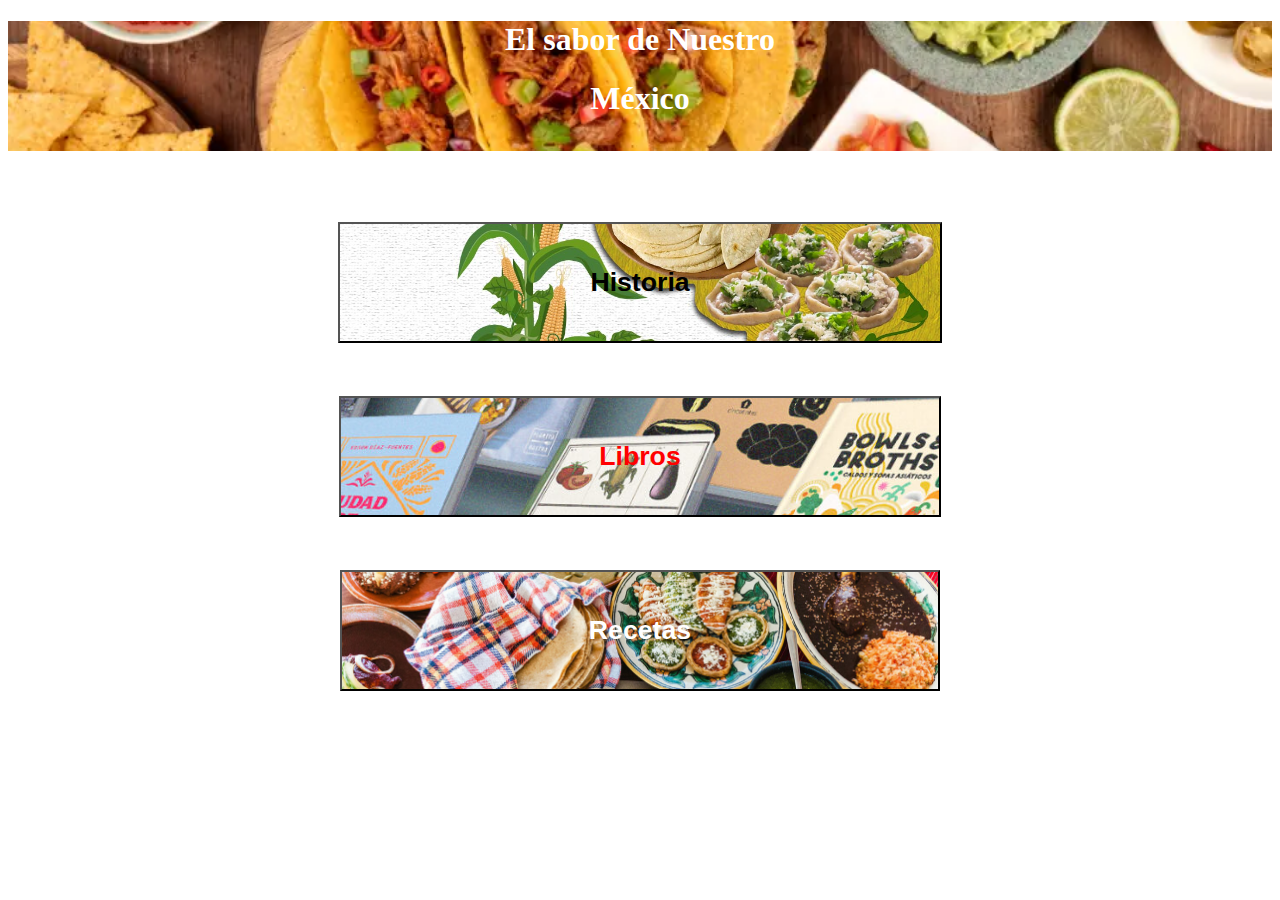
<file: servicios_nube/index.html>
<!DOCTYPE html>
<html lang="en">
<head>
    <meta charset="UTF-8">
    <meta name="viewport" content="width=device-width, initial-scale=1.0">
    <title>El sabor de nuestro México</title>
    <link rel="stylesheet" href="styles.css">
</head>
<body>
    
    <div class="titulo">
        <h1>El sabor de Nuestro</h1>
        <h1>México</h1>
    </div>
    <div style="text-align:center">
    <br>
    <br>
    <a href="historia.html" target="_blank">
    <button class="btn1"><h1>Historia</h1></button>
    </a>
    <br>
    <br>
    <a href="libros.html" target="_blank">
    <button class="btn2"><h1>Libros</h1></button>
    </a>
    <br>
    <br>
    <a href="recetas.html" target="_blank">
    <button class="btn3"><h1>Recetas</h1></button>
    </a>

    </div>
    
        
    <script src="js/bootstrap.min.js"></script>
</body>
</html>
</file>
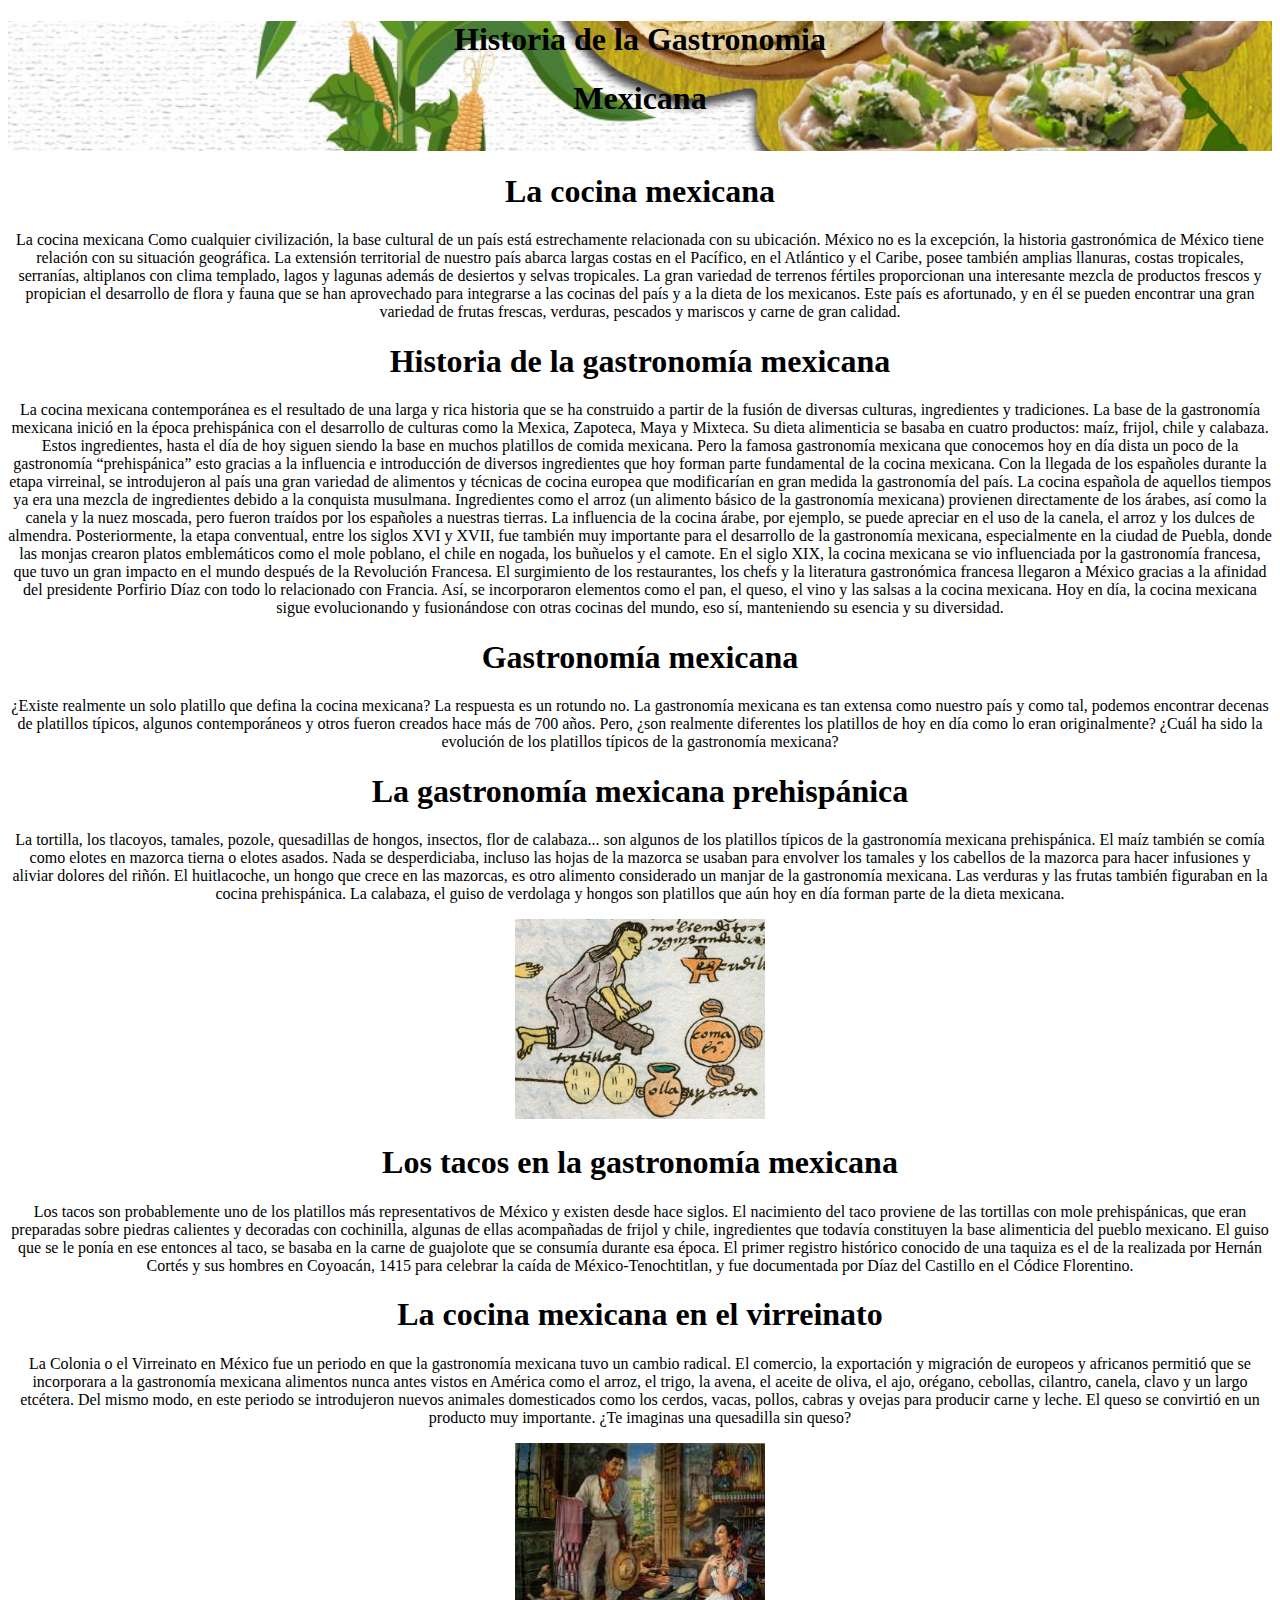
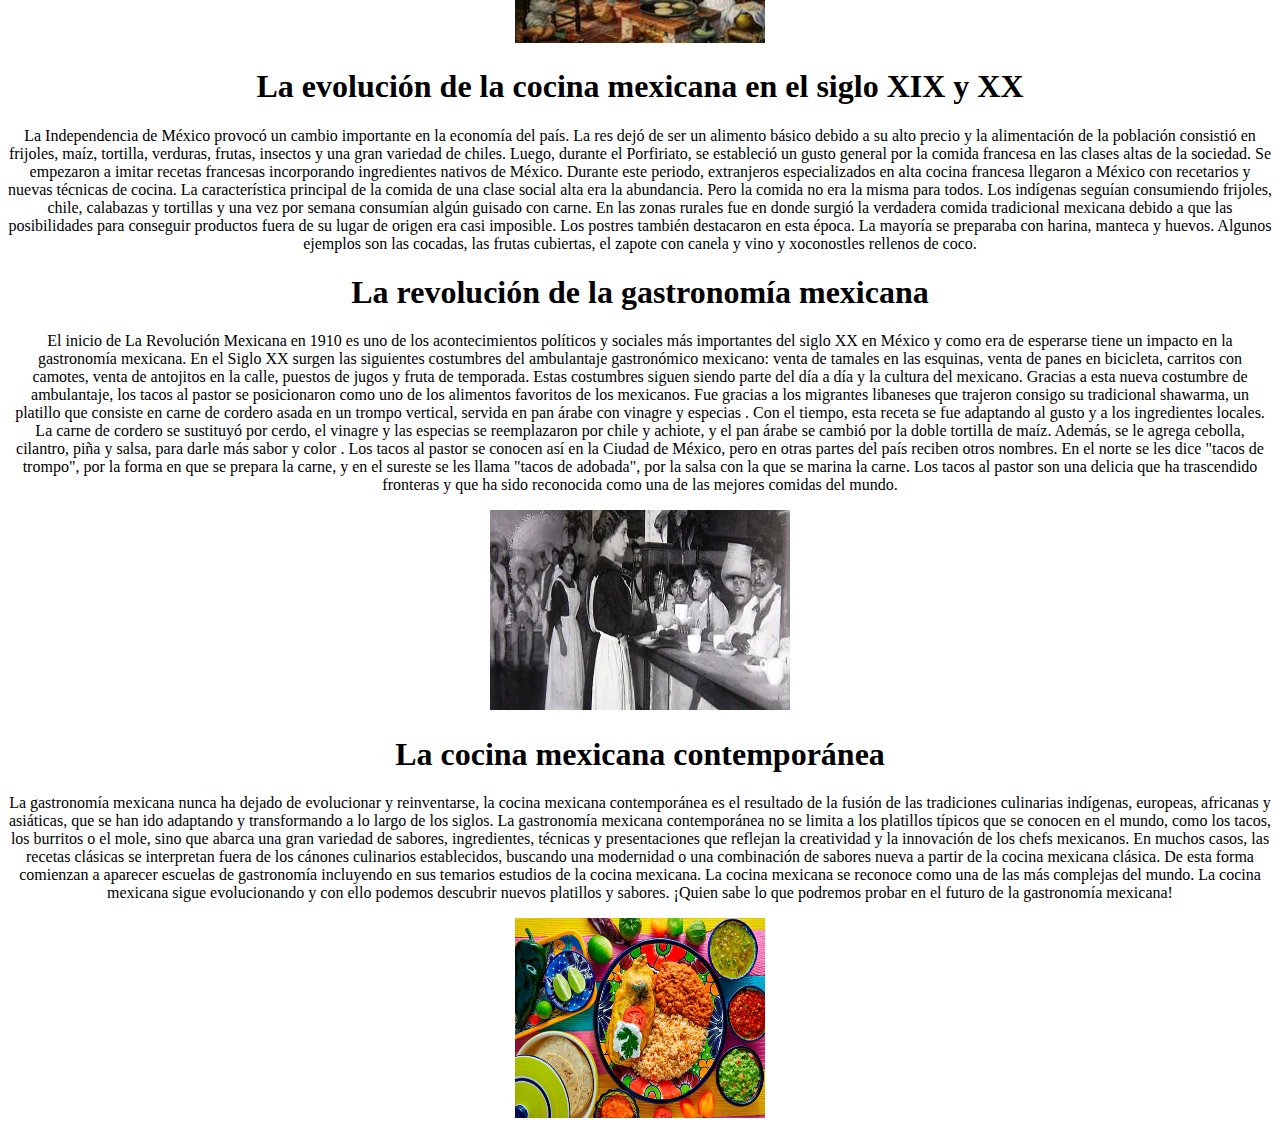
<file: servicios_nube/historia.html>
<!DOCTYPE html>
<html lang="en">

<head>
    <meta charset="UTF-8">
    <meta name="viewport" content="width=device-width, initial-scale=1.0">
    <title>Historia</title>
    <link rel="stylesheet" href="styles.css">
</head>

<body>
    <div class="titulo2">
        <h1>Historia de la Gastronomia</h1>
        <h1>Mexicana</h1>
    </div>
    <div style="text-align:center">

        <div align="center">
            <h1>La cocina mexicana </h1>
            <p>La cocina mexicana
                Como cualquier civilización, la base cultural de un país está estrechamente relacionada con su
                ubicación. México no es la excepción, la historia gastronómica de México tiene relación con su situación
                geográfica.

                La extensión territorial de nuestro país abarca largas costas en el Pacífico, en el Atlántico y el
                Caribe, posee también amplias llanuras, costas tropicales, serranías, altiplanos con clima templado,
                lagos y lagunas además de desiertos y selvas tropicales.

                La gran variedad de terrenos fértiles proporcionan una interesante mezcla de productos frescos y
                propician el desarrollo de flora y fauna que se han aprovechado para integrarse a las cocinas del país y
                a la dieta de los mexicanos. Este país es afortunado, y en él se pueden encontrar una gran variedad de
                frutas frescas, verduras, pescados y mariscos y carne de gran calidad.</p>

            <h1>Historia de la gastronomía mexicana</h1>
            <p>La cocina mexicana contemporánea es el resultado de una larga y rica historia que se ha construido a
                partir de la fusión de diversas culturas, ingredientes y tradiciones.

                La base de la gastronomía mexicana inició en la época prehispánica con el desarrollo de culturas como la
                Mexica, Zapoteca, Maya y Mixteca. Su dieta alimenticia se basaba en cuatro productos: maíz, frijol,
                chile y calabaza. Estos ingredientes, hasta el día de hoy siguen siendo la base en muchos platillos de
                comida mexicana.

                Pero la famosa gastronomía mexicana que conocemos hoy en día dista un poco de la gastronomía
                “prehispánica” esto gracias a la influencia e introducción de diversos ingredientes que hoy forman parte
                fundamental de la cocina mexicana.

                Con la llegada de los españoles durante la etapa virreinal, se introdujeron al país una gran variedad de
                alimentos y técnicas de cocina europea que modificarían en gran medida la gastronomía del país.

                La cocina española de aquellos tiempos ya era una mezcla de ingredientes debido a la conquista
                musulmana. Ingredientes como el arroz (un alimento básico de la gastronomía mexicana) provienen
                directamente de los árabes, así como la canela y la nuez moscada, pero fueron traídos por los españoles
                a nuestras tierras.

                La influencia de la cocina árabe, por ejemplo, se puede apreciar en el uso de la canela, el arroz y los
                dulces de almendra. Posteriormente, la etapa conventual, entre los siglos XVI y XVII, fue también muy
                importante para el desarrollo de la gastronomía mexicana, especialmente en la ciudad de Puebla, donde
                las monjas crearon platos emblemáticos como el mole poblano, el chile en nogada, los buñuelos y el
                camote.

                En el siglo XIX, la cocina mexicana se vio influenciada por la gastronomía francesa, que tuvo un gran
                impacto en el mundo después de la Revolución Francesa.

                El surgimiento de los restaurantes, los chefs y la literatura gastronómica francesa llegaron a México
                gracias a la afinidad del presidente Porfirio Díaz con todo lo relacionado con Francia. Así, se
                incorporaron elementos como el pan, el queso, el vino y las salsas a la cocina mexicana.

                Hoy en día, la cocina mexicana sigue evolucionando y fusionándose con otras cocinas del mundo, eso sí,
                manteniendo su esencia y su diversidad.</p>

            <h1>Gastronomía mexicana</h1>
            <p>¿Existe realmente un solo platillo que defina la cocina mexicana? La respuesta es un rotundo no.

                La gastronomía mexicana es tan extensa como nuestro país y como tal, podemos encontrar decenas de
                platillos típicos, algunos contemporáneos y otros fueron creados hace más de 700 años. Pero, ¿son
                realmente diferentes los platillos de hoy en día como lo eran originalmente? ¿Cuál ha sido la evolución
                de los platillos típicos de la gastronomía mexicana?</p>

            <h1>La gastronomía mexicana prehispánica</h1>
            <p>La tortilla, los tlacoyos, tamales, pozole, quesadillas de hongos, insectos, flor de calabaza... son
                algunos de los platillos típicos de la gastronomía mexicana prehispánica.

                El maíz también se comía como elotes en mazorca tierna o elotes asados. Nada se desperdiciaba, incluso
                las hojas de la mazorca se usaban para envolver los tamales y los cabellos de la mazorca para hacer
                infusiones y aliviar dolores del riñón.

                El huitlacoche, un hongo que crece en las mazorcas, es otro alimento considerado un manjar de la
                gastronomía mexicana.

                Las verduras y las frutas también figuraban en la cocina prehispánica. La calabaza, el guiso de
                verdolaga y hongos son platillos que aún hoy en día forman parte de la dieta mexicana.</p>

                <img src="img/comidaphp.jpg" alt="" width="250px" height="200px">    

            <h1>Los tacos en la gastronomía mexicana</h1>
            <p>Los tacos son probablemente uno de los platillos más representativos de México y existen desde hace
                siglos.

                El nacimiento del taco proviene de las tortillas con mole prehispánicas, que eran preparadas sobre
                piedras calientes y decoradas con cochinilla, algunas de ellas acompañadas de frijol y chile,
                ingredientes que todavía constituyen la base alimenticia del pueblo mexicano. El guiso que se le ponía
                en ese entonces al taco, se basaba en la carne de guajolote que se consumía durante esa época.

                El primer registro histórico conocido de una taquiza es el de la realizada por Hernán Cortés y sus
                hombres en Coyoacán, 1415 para celebrar la caída de México-Tenochtitlan, y fue documentada por Díaz
                del Castillo en el Códice Florentino.</p>

            <h1>La cocina mexicana en el virreinato</h1>
            <p>La Colonia o el Virreinato en México fue un periodo en que la gastronomía mexicana tuvo un cambio
                radical.

                El comercio, la exportación y migración de europeos y africanos permitió que se incorporara a la
                gastronomía mexicana alimentos nunca antes vistos en América como el arroz, el trigo, la avena, el
                aceite de oliva, el ajo, orégano, cebollas, cilantro, canela, clavo y un largo etcétera.

                Del mismo modo, en este periodo se introdujeron nuevos animales domesticados como los cerdos, vacas,
                pollos, cabras y ovejas para producir carne y leche.

                El queso se convirtió en un producto muy importante. ¿Te imaginas una quesadilla sin queso?</p>
            
                <img src="img/comidavir.jpg" alt="" width="250px" height="200px">    

            <h1>La evolución de la cocina mexicana en el siglo XIX y XX</h1>
            <p>La Independencia de México provocó un cambio importante en la economía del país. La res dejó de ser un
                alimento básico debido a su alto precio y la alimentación de la población consistió en frijoles, maíz,
                tortilla, verduras, frutas, insectos y una gran variedad de chiles.

                Luego, durante el Porfiriato, se estableció un gusto general por la comida francesa en las clases altas
                de la sociedad. Se empezaron a imitar recetas francesas incorporando ingredientes nativos de México.

                Durante este periodo, extranjeros especializados en alta cocina francesa llegaron a México con
                recetarios y nuevas técnicas de cocina. La característica principal de la comida de una clase social
                alta era la abundancia.

                Pero la comida no era la misma para todos. Los indígenas seguían consumiendo frijoles, chile, calabazas
                y tortillas y una vez por semana consumían algún guisado con carne. En las zonas rurales fue en donde
                surgió la verdadera comida tradicional mexicana debido a que las posibilidades para conseguir productos
                fuera de su lugar de origen era casi imposible.

                Los postres también destacaron en esta época. La mayoría se preparaba con harina, manteca y huevos.
                Algunos ejemplos son las cocadas, las frutas cubiertas, el zapote con canela y vino y xoconostles
                rellenos de coco.</p>

            <h1>La revolución de la gastronomía mexicana</h1>
            <p>El inicio de La Revolución Mexicana en 1910 es uno de los acontecimientos políticos y sociales más
                importantes del siglo XX en México y como era de esperarse tiene un impacto en la gastronomía mexicana.

                En el Siglo XX surgen las siguientes costumbres del ambulantaje gastronómico mexicano: venta de tamales
                en las esquinas, venta de panes en bicicleta, carritos con camotes, venta de antojitos en la calle,
                puestos de jugos y fruta de temporada. Estas costumbres siguen siendo parte del día a día y la cultura
                del mexicano.

                Gracias a esta nueva costumbre de ambulantaje, los tacos al pastor se posicionaron como uno de los
                alimentos favoritos de los mexicanos.

                Fue gracias a los migrantes libaneses que trajeron consigo su tradicional shawarma, un platillo que
                consiste en carne de cordero asada en un trompo vertical, servida en pan árabe con vinagre y especias .

                Con el tiempo, esta receta se fue adaptando al gusto y a los ingredientes locales. La carne de cordero
                se sustituyó por cerdo, el vinagre y las especias se reemplazaron por chile y achiote, y el pan árabe se
                cambió por la doble tortilla de maíz. Además, se le agrega cebolla, cilantro, piña y salsa, para darle
                más sabor y color .

                Los tacos al pastor se conocen así en la Ciudad de México, pero en otras partes del país reciben otros
                nombres. En el norte se les dice "tacos de trompo", por la forma en que se prepara la carne, y en el
                sureste se les llama "tacos de adobada", por la salsa con la que se marina la carne.

                Los tacos al pastor son una delicia que ha trascendido fronteras y que ha sido reconocida como una de
                las mejores comidas del mundo.</p>

                <img src="img/comidarevo.jpg" alt="" width="300px" height="200px">    


            <h1>La cocina mexicana contemporánea</h1>
            <p>La gastronomía mexicana nunca ha dejado de evolucionar y reinventarse, la cocina mexicana contemporánea
                es el resultado de la fusión de las tradiciones culinarias indígenas, europeas, africanas y asiáticas,
                que se han ido adaptando y transformando a lo largo de los siglos.

                La gastronomía mexicana contemporánea no se limita a los platillos típicos que se conocen en el mundo,
                como los tacos, los burritos o el mole, sino que abarca una gran variedad de sabores, ingredientes,
                técnicas y presentaciones que reflejan la creatividad y la innovación de los chefs mexicanos.

                En muchos casos, las recetas clásicas se interpretan fuera de los cánones culinarios establecidos,
                buscando una modernidad o una combinación de sabores nueva a partir de la cocina mexicana clásica.

                De esta forma comienzan a aparecer escuelas de gastronomía incluyendo en sus temarios estudios de la
                cocina mexicana. La cocina mexicana se reconoce como una de las más complejas del mundo.

                La cocina mexicana sigue evolucionando y con ello podemos descubrir nuevos platillos y sabores. ¡Quien
                sabe lo que podremos probar en el futuro de la gastronomía mexicana!</p>

                <img src="img/comidacont.jpg" alt="" width="250px" height="200px">    

        </div>

</body>

</html>
</file>
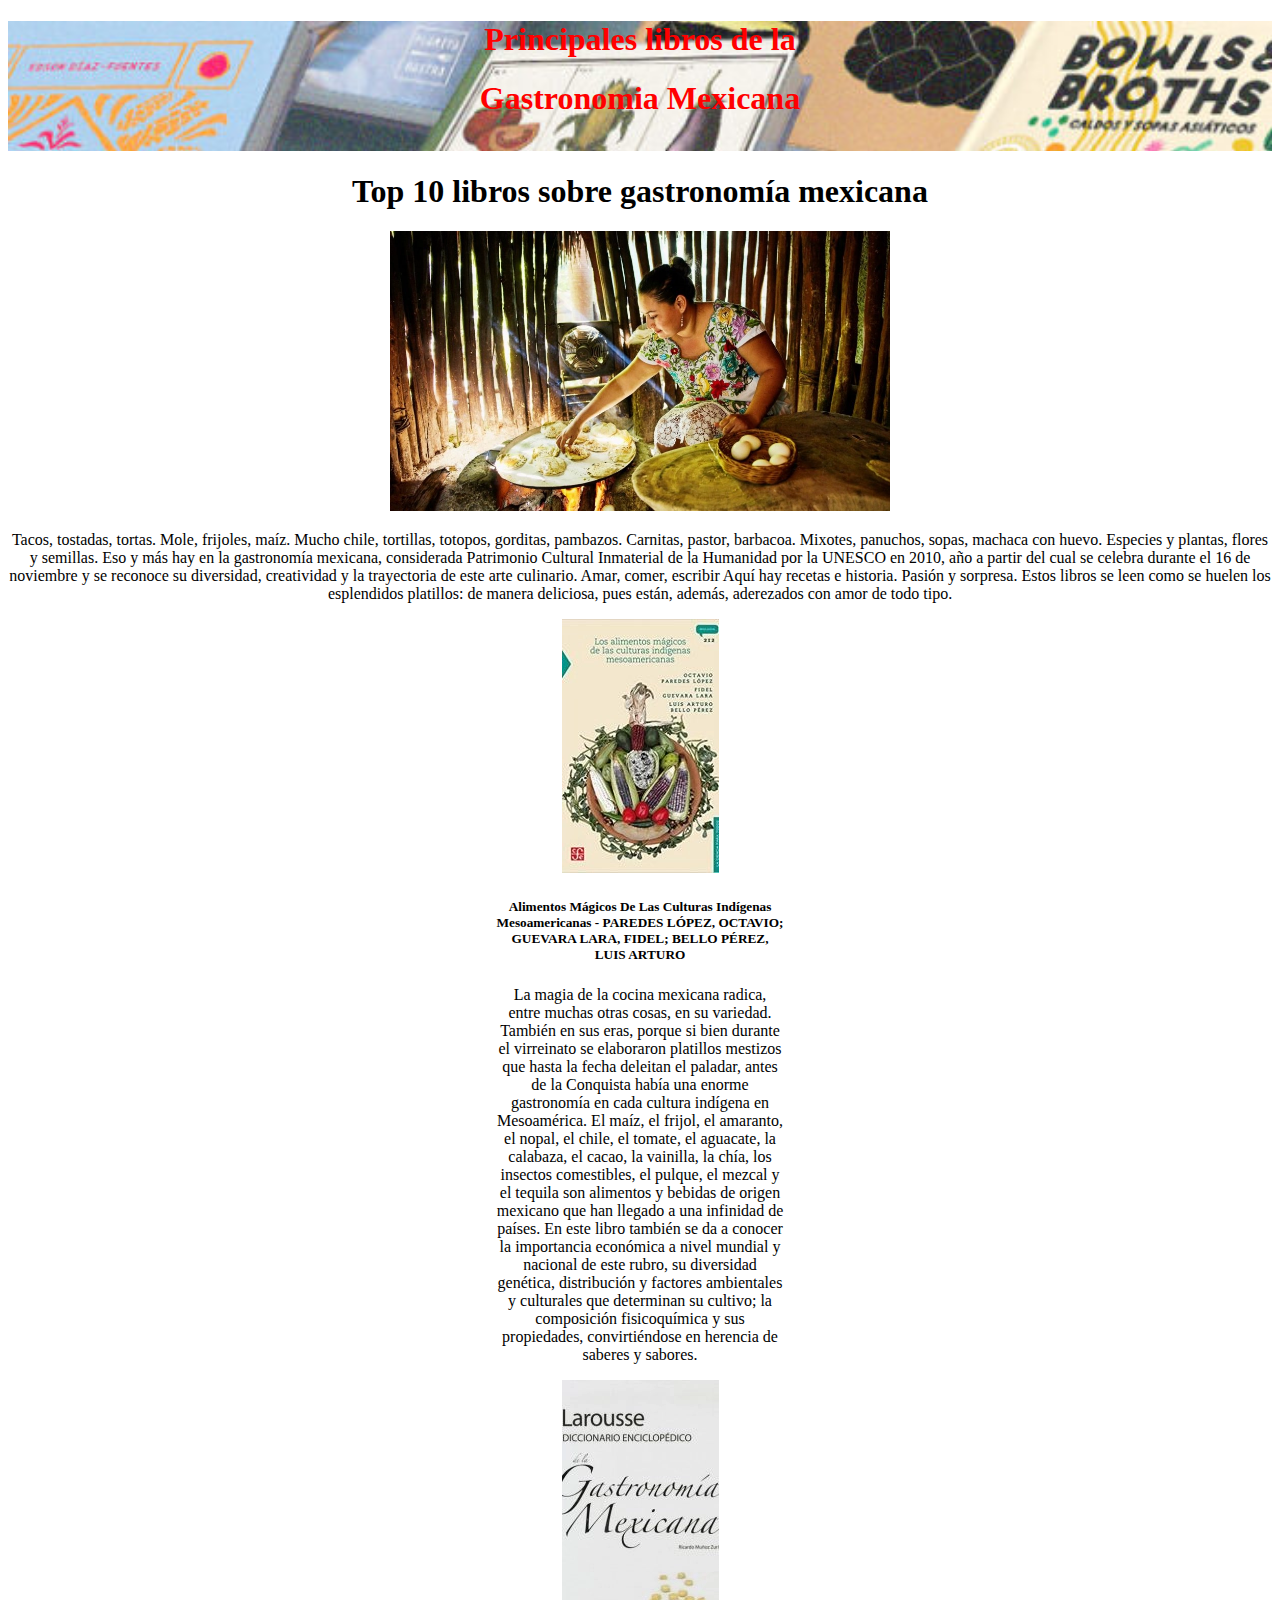
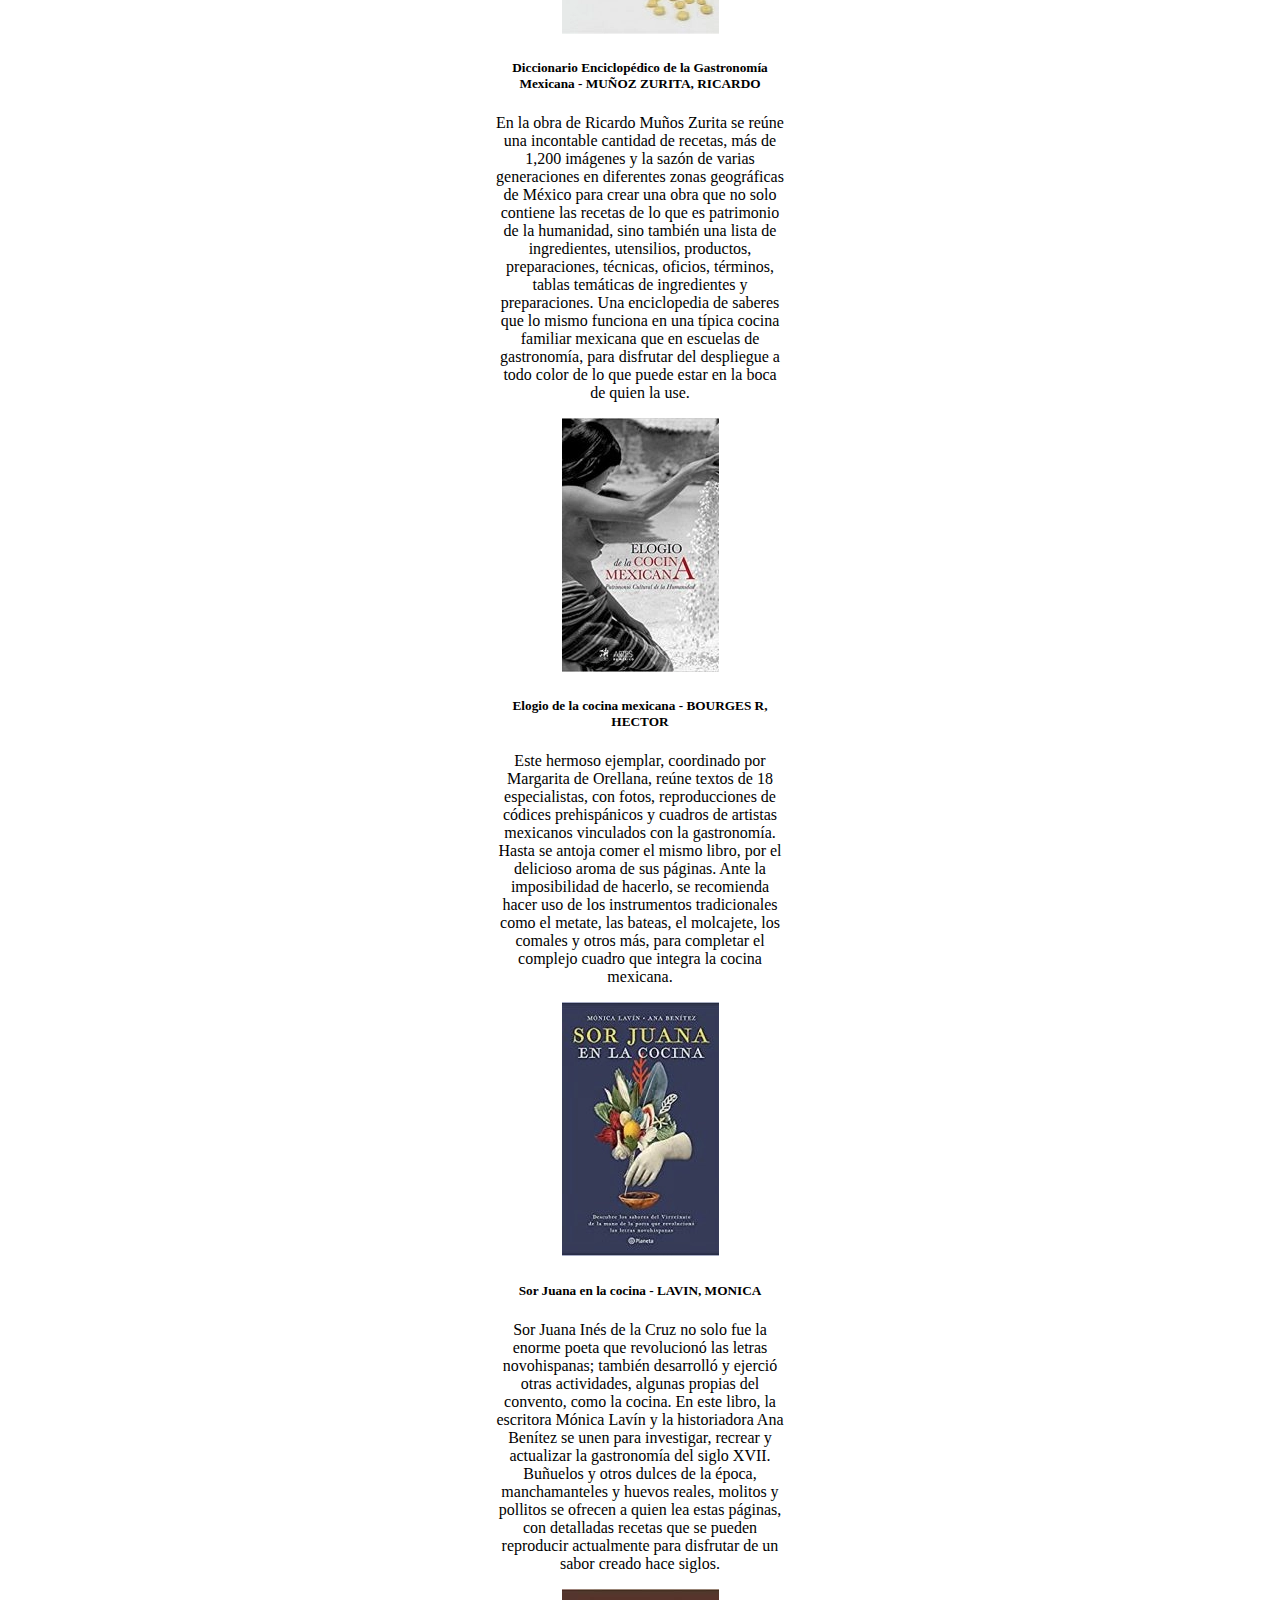
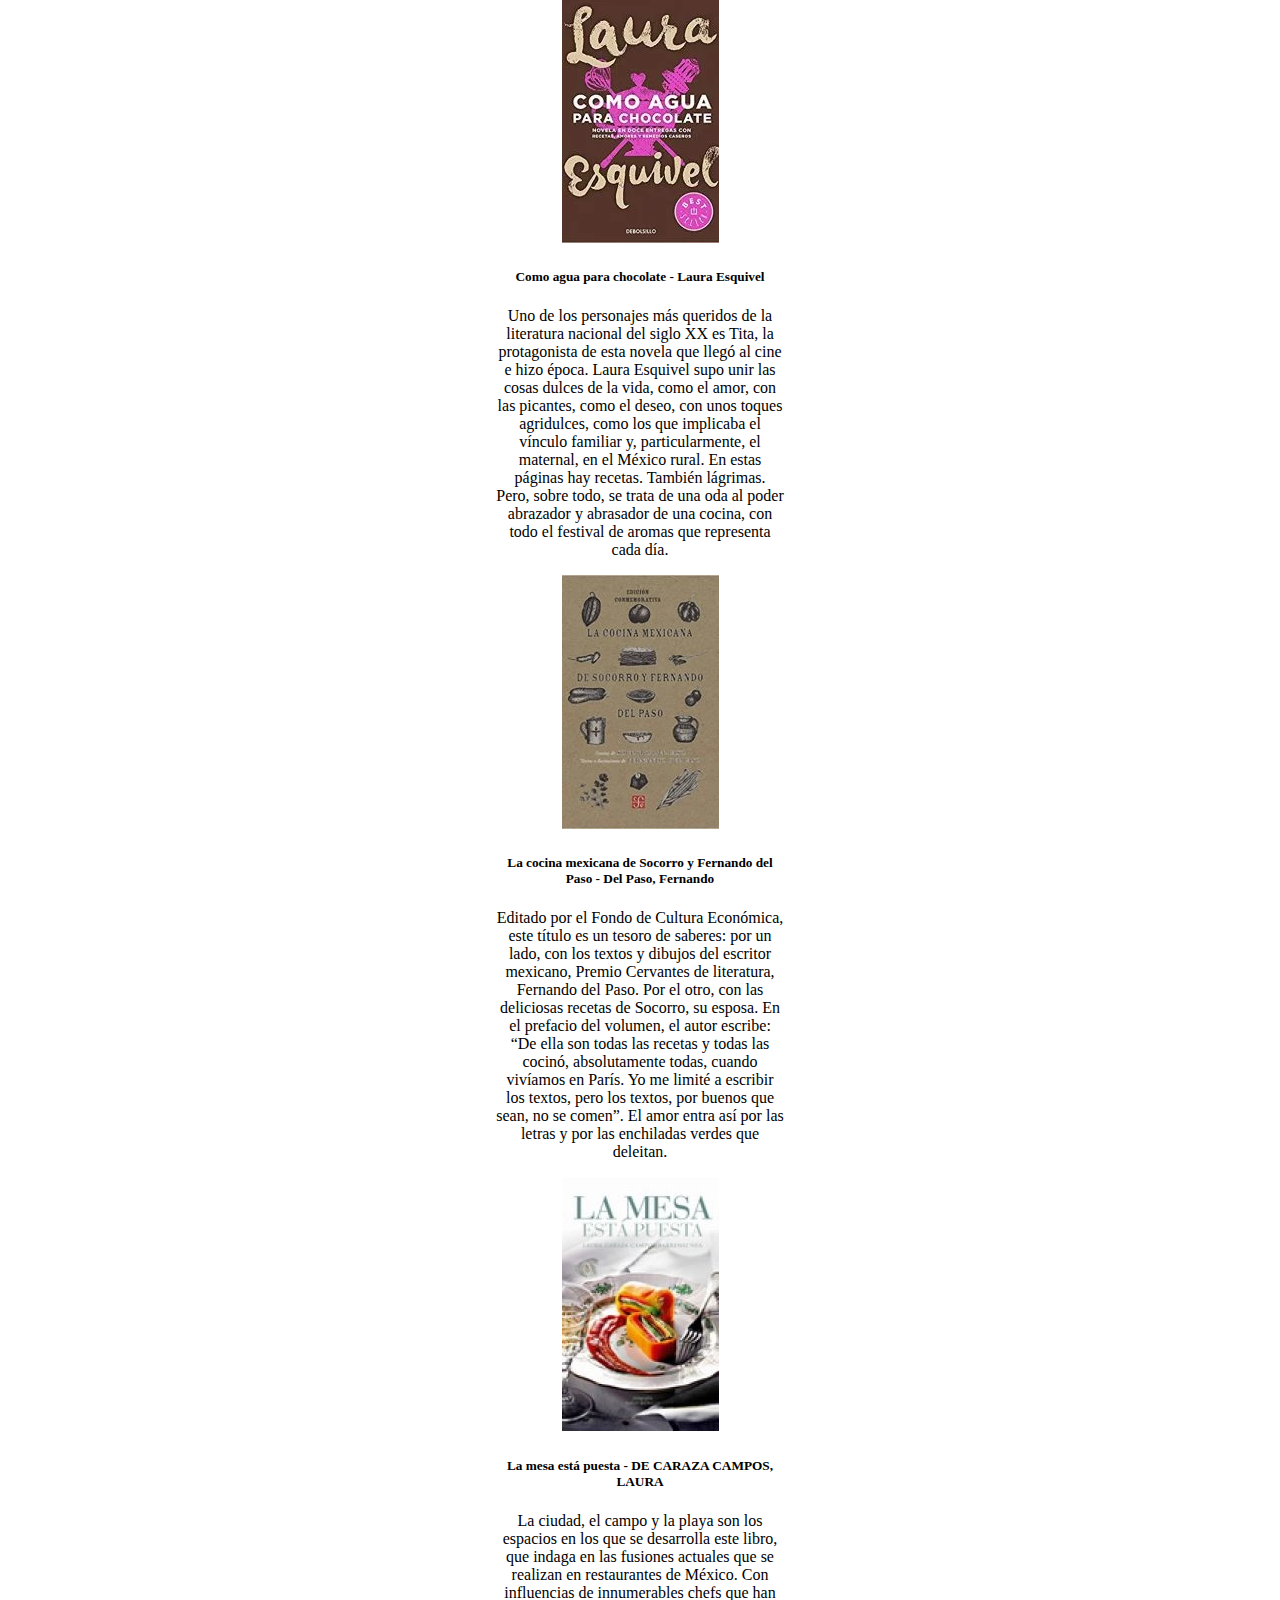
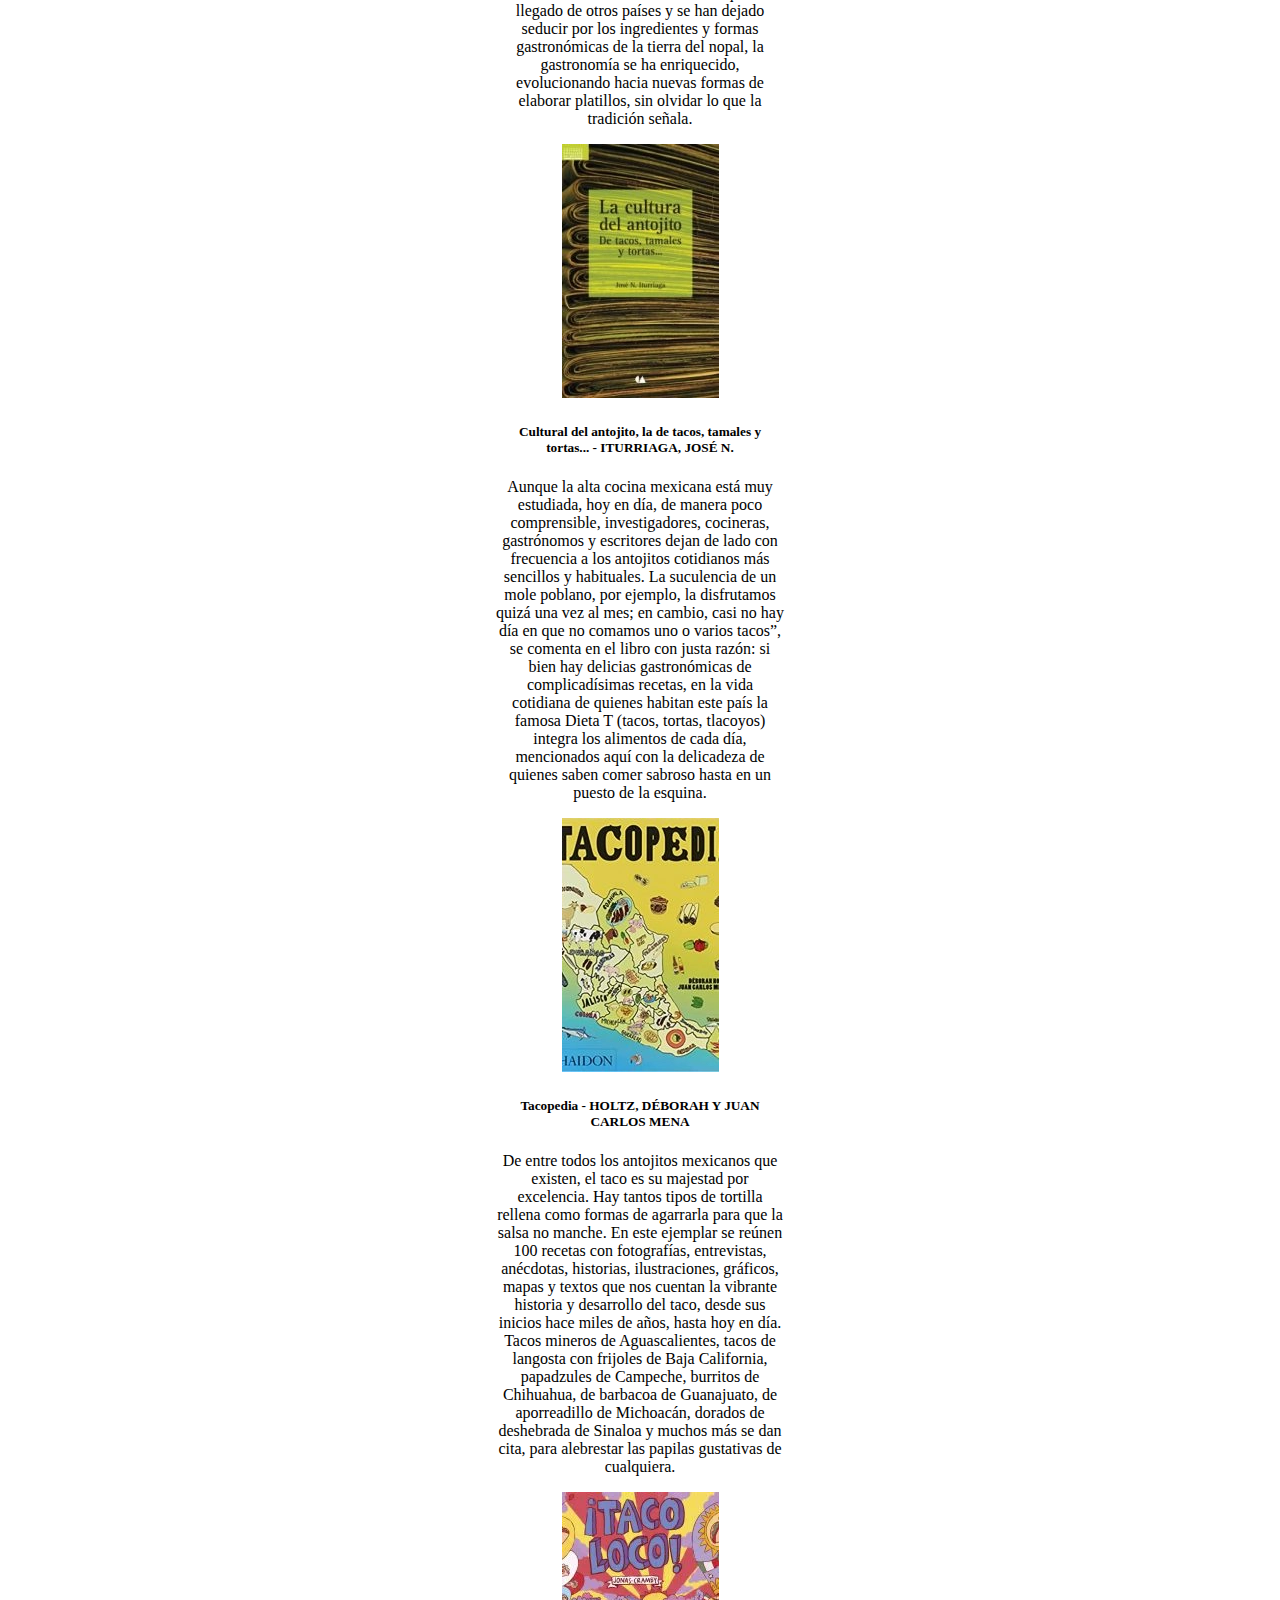
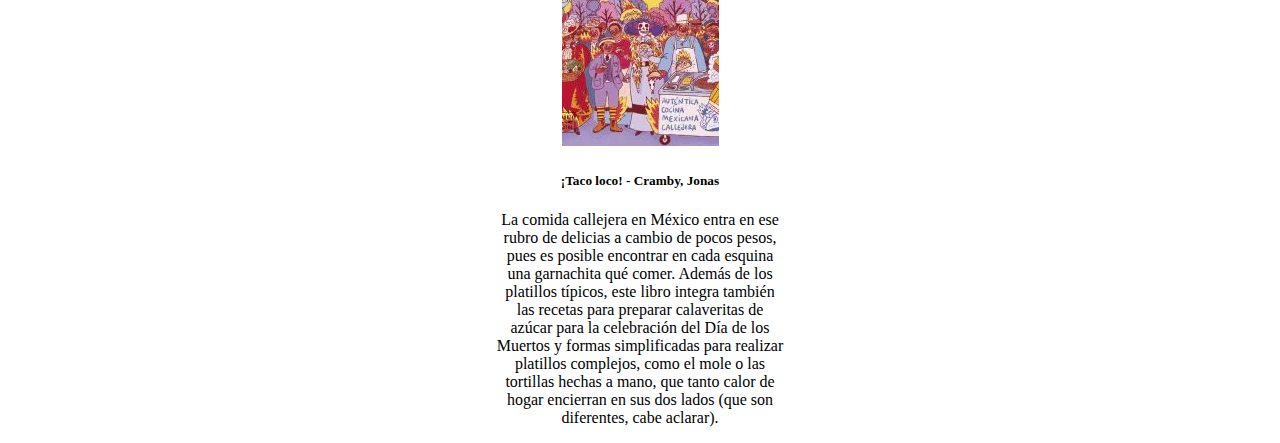
<file: servicios_nube/libros.html>
<!DOCTYPE html>
<html lang="en">

<head>
    <meta charset="UTF-8">
    <meta name="viewport" content="width=device-width, initial-scale=1.0">
    <title>Libros</title>
    <link rel="stylesheet" href="styles.css">
</head>

<body>
    <div class="titulo3">
        <h1>Principales libros de la</h1>
        <h1>Gastronomia Mexicana</h1>
    </div>
    <div style="text-align:center">

        <div align="center">
            <h1>Top 10 libros sobre gastronomía mexicana</h1>
            <img src="img/libroport.jpg" alt="" width="500px" height="280px">
            <p>Tacos, tostadas, tortas. Mole, frijoles, maíz. Mucho chile, tortillas, totopos, gorditas, pambazos.
                Carnitas, pastor, barbacoa. Mixotes, panuchos, sopas, machaca con huevo. Especies y plantas, flores y
                semillas.

                Eso y más hay en la gastronomía mexicana, considerada Patrimonio Cultural Inmaterial de la Humanidad por
                la UNESCO en 2010, año a partir del cual se celebra durante el 16 de noviembre y se reconoce su
                diversidad, creatividad y la trayectoria de este arte culinario.

                Amar, comer, escribir

                Aquí hay recetas e historia. Pasión y sorpresa. Estos libros se leen como se huelen los esplendidos
                platillos: de manera deliciosa, pues están, además, aderezados con amor de todo tipo.</p>

            <div class="card" style="width: 18rem;">
                <img src="img/lib1.jpg" class="card-img-top" alt="...">
                <div class="card-body">
                    <h5 class="card-title">Alimentos Mágicos De Las Culturas Indígenas Mesoamericanas - PAREDES LÓPEZ,
                        OCTAVIO; GUEVARA LARA, FIDEL; BELLO PÉREZ, LUIS ARTURO</h5>
                    <p class="card-text">La magia de la cocina mexicana radica, entre muchas otras cosas, en su
                        variedad. También en sus eras, porque si bien durante el virreinato se elaboraron platillos
                        mestizos que hasta la fecha deleitan el paladar, antes de la Conquista había una enorme
                        gastronomía en cada cultura indígena en Mesoamérica. El maíz, el frijol, el amaranto, el nopal,
                        el chile, el tomate, el aguacate, la calabaza, el cacao, la vainilla, la chía, los insectos
                        comestibles, el pulque, el mezcal y el tequila son alimentos y bebidas de origen mexicano que
                        han llegado a una infinidad de países. En este libro también se da a conocer la importancia
                        económica a nivel mundial y nacional de este rubro, su diversidad genética, distribución y
                        factores ambientales y culturales que determinan su cultivo; la composición fisicoquímica y sus
                        propiedades, convirtiéndose en herencia de saberes y sabores.</p>
                </div>
            </div>

            <div class="card" style="width: 18rem;">
                <img src="img/lib2.jpg" class="card-img-top" alt="...">
                <div class="card-body">
                    <h5 class="card-title">Diccionario Enciclopédico de la Gastronomía Mexicana - MUÑOZ ZURITA, RICARDO
                    </h5>
                    <p class="card-text">En la obra de Ricardo Muños Zurita se reúne una incontable cantidad de recetas,
                        más de 1,200 imágenes y la sazón de varias generaciones en diferentes zonas geográficas de
                        México para crear una obra que no solo contiene las recetas de lo que es patrimonio de la
                        humanidad, sino también una lista de ingredientes, utensilios, productos, preparaciones,
                        técnicas, oficios, términos, tablas temáticas de ingredientes y preparaciones. Una enciclopedia
                        de saberes que lo mismo funciona en una típica cocina familiar mexicana que en escuelas de
                        gastronomía, para disfrutar del despliegue a todo color de lo que puede estar en la boca de
                        quien la use.</p>
                </div>
            </div>

            <div class="card" style="width: 18rem;">
                <img src="img/lib3.jpg" class="card-img-top" alt="...">
                <div class="card-body">
                    <h5 class="card-title">Elogio de la cocina mexicana - BOURGES R, HECTOR</h5>
                    <p class="card-text">Este hermoso ejemplar, coordinado por Margarita de Orellana, reúne textos de 18
                        especialistas, con fotos, reproducciones de códices prehispánicos y cuadros de artistas
                        mexicanos vinculados con la gastronomía. Hasta se antoja comer el mismo libro, por el delicioso
                        aroma de sus páginas. Ante la imposibilidad de hacerlo, se recomienda hacer uso de los
                        instrumentos tradicionales como el metate, las bateas, el molcajete, los comales y otros más,
                        para completar el complejo cuadro que integra la cocina mexicana.</p>
                </div>
            </div>

            <div class="card" style="width: 18rem;">
                <img src="img/lib4.jpg" class="card-img-top" alt="...">
                <div class="card-body">
                    <h5 class="card-title">Sor Juana en la cocina - LAVIN, MONICA</h5>
                    <p class="card-text">Sor Juana Inés de la Cruz no solo fue la enorme poeta que revolucionó las
                        letras novohispanas; también desarrolló y ejerció otras actividades, algunas propias del
                        convento, como la cocina. En este libro, la escritora Mónica Lavín y la historiadora Ana Benítez
                        se unen para investigar, recrear y actualizar la gastronomía del siglo XVII. Buñuelos y otros
                        dulces de la época, manchamanteles y huevos reales, molitos y pollitos se ofrecen a quien lea
                        estas páginas, con detalladas recetas que se pueden reproducir actualmente para disfrutar de un
                        sabor creado hace siglos.</p>
                </div>
            </div>

            <div class="card" style="width: 18rem;">
                <img src="img/lib5.jpg" class="card-img-top" alt="...">
                <div class="card-body">
                    <h5 class="card-title">Como agua para chocolate - Laura Esquivel</h5>
                    <p class="card-text">Uno de los personajes más queridos de la literatura nacional del siglo XX es
                        Tita, la protagonista de esta novela que llegó al cine e hizo época. Laura Esquivel supo unir
                        las cosas dulces de la vida, como el amor, con las picantes, como el deseo, con unos toques
                        agridulces, como los que implicaba el vínculo familiar y, particularmente, el maternal, en el
                        México rural. En estas páginas hay recetas. También lágrimas. Pero, sobre todo, se trata de una
                        oda al poder abrazador y abrasador de una cocina, con todo el festival de aromas que representa
                        cada día.</p>
                </div>
            </div>

            <div class="card" style="width: 18rem;">
                <img src="img/lib6.jpg" class="card-img-top" alt="...">
                <div class="card-body">
                    <h5 class="card-title">La cocina mexicana de Socorro y Fernando del Paso - Del Paso, Fernando</h5>
                    <p class="card-text">Editado por el Fondo de Cultura Económica, este título es un tesoro de saberes:
                        por un lado, con los textos y dibujos del escritor mexicano, Premio Cervantes de literatura,
                        Fernando del Paso. Por el otro, con las deliciosas recetas de Socorro, su esposa. En el prefacio
                        del volumen, el autor escribe: “De ella son todas las recetas y todas las cocinó, absolutamente
                        todas, cuando vivíamos en París. Yo me limité a escribir los textos, pero los textos, por buenos
                        que sean, no se comen”. El amor entra así por las letras y por las enchiladas verdes que
                        deleitan.</p>
                </div>
            </div>

            <div class="card" style="width: 18rem;">
                <img src="img/lib7.jpg" class="card-img-top" alt="...">
                <div class="card-body">
                    <h5 class="card-title">La mesa está puesta - DE CARAZA CAMPOS, LAURA</h5>
                    <p class="card-text">La ciudad, el campo y la playa son los espacios en los que se desarrolla este
                        libro, que indaga en las fusiones actuales que se realizan en restaurantes de México. Con
                        influencias de innumerables chefs que han llegado de otros países y se han dejado seducir por
                        los ingredientes y formas gastronómicas de la tierra del nopal, la gastronomía se ha
                        enriquecido, evolucionando hacia nuevas formas de elaborar platillos, sin olvidar lo que la
                        tradición señala.</p>
                </div>
            </div>

            <div class="card" style="width: 18rem;">
                <img src="img/lib8.jpg" class="card-img-top" alt="...">
                <div class="card-body">
                    <h5 class="card-title">Cultural del antojito, la de tacos, tamales y tortas... - ITURRIAGA, JOSÉ N.
                    </h5>
                    <p class="card-text">Aunque la alta cocina mexicana está muy estudiada, hoy en día, de manera poco
                        comprensible, investigadores, cocineras, gastrónomos y escritores dejan de lado con frecuencia a
                        los antojitos cotidianos más sencillos y habituales. La suculencia de un mole poblano, por
                        ejemplo, la disfrutamos quizá una vez al mes; en cambio, casi no hay día en que no comamos uno o
                        varios tacos”, se comenta en el libro con justa razón: si bien hay delicias gastronómicas de
                        complicadísimas recetas, en la vida cotidiana de quienes habitan este país la famosa Dieta T
                        (tacos, tortas, tlacoyos) integra los alimentos de cada día, mencionados aquí con la delicadeza
                        de quienes saben comer sabroso hasta en un puesto de la esquina.</p>
                </div>
            </div>

            <div class="card" style="width: 18rem;">
                <img src="img/lib9.jpg" class="card-img-top" alt="...">
                <div class="card-body">
                    <h5 class="card-title">Tacopedia - HOLTZ, DÉBORAH Y JUAN CARLOS MENA</h5>
                    <p class="card-text">De entre todos los antojitos mexicanos que existen, el taco es su majestad por
                        excelencia. Hay tantos tipos de tortilla rellena como formas de agarrarla para que la salsa no
                        manche. En este ejemplar se reúnen 100 recetas con fotografías, entrevistas, anécdotas,
                        historias, ilustraciones, gráficos, mapas y textos que nos cuentan la vibrante historia y
                        desarrollo del taco, desde sus inicios hace miles de años, hasta hoy en día. Tacos mineros de
                        Aguascalientes, tacos de langosta con frijoles de Baja California, papadzules de Campeche,
                        burritos de Chihuahua, de barbacoa de Guanajuato, de aporreadillo de Michoacán, dorados de
                        deshebrada de Sinaloa y muchos más se dan cita, para alebrestar las papilas gustativas de
                        cualquiera.</p>
                </div>
            </div>

            <div class="card" style="width: 18rem;">
                <img src="img/lib10.jpg" class="card-img-top" alt="...">
                <div class="card-body">
                    <h5 class="card-title">¡Taco loco! - Cramby, Jonas</h5>
                    <p class="card-text">La comida callejera en México entra en ese rubro de delicias a cambio de pocos
                        pesos, pues es posible encontrar en cada esquina una garnachita qué comer. Además de los
                        platillos típicos, este libro integra también las recetas para preparar calaveritas de azúcar
                        para la celebración del Día de los Muertos y formas simplificadas para realizar platillos
                        complejos, como el mole o las tortillas hechas a mano, que tanto calor de hogar encierran en sus
                        dos lados (que son diferentes, cabe aclarar).</p>
                </div>
            </div>

        </div>

</body>

</html>
</file>
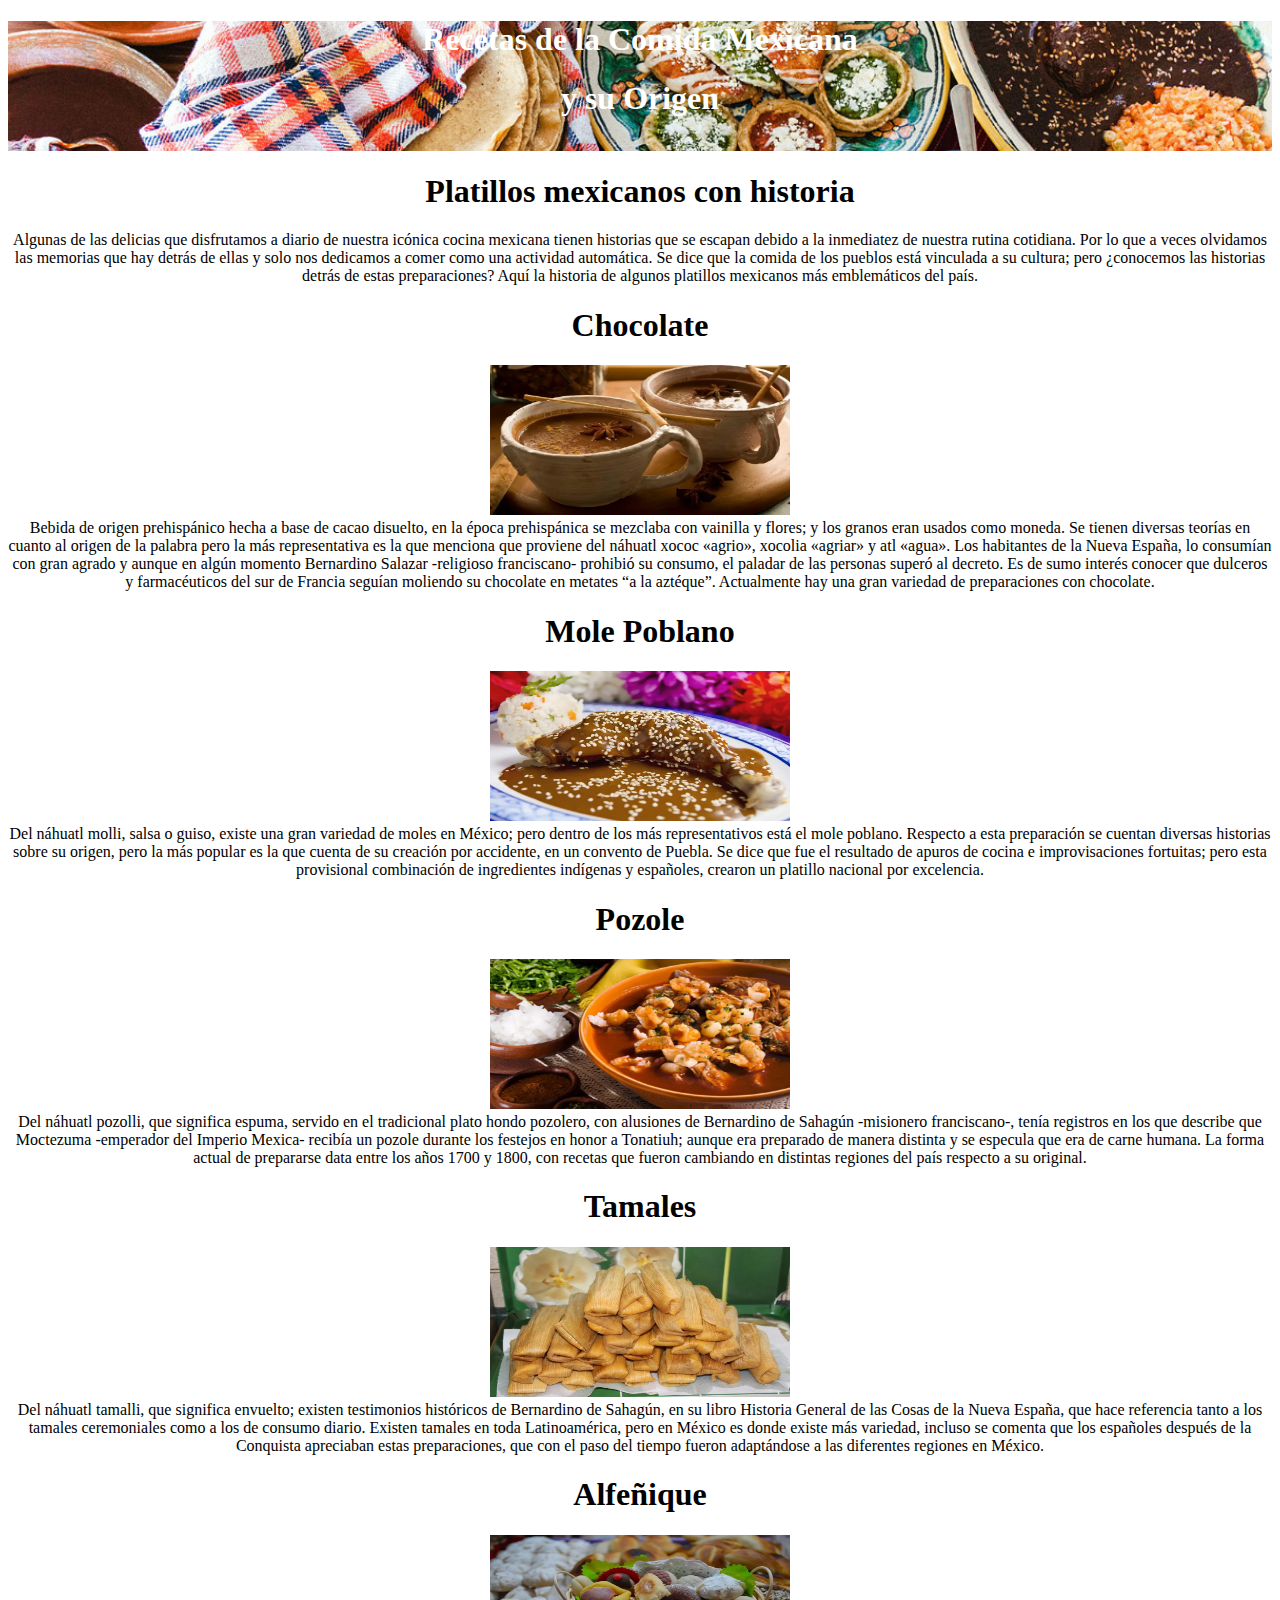
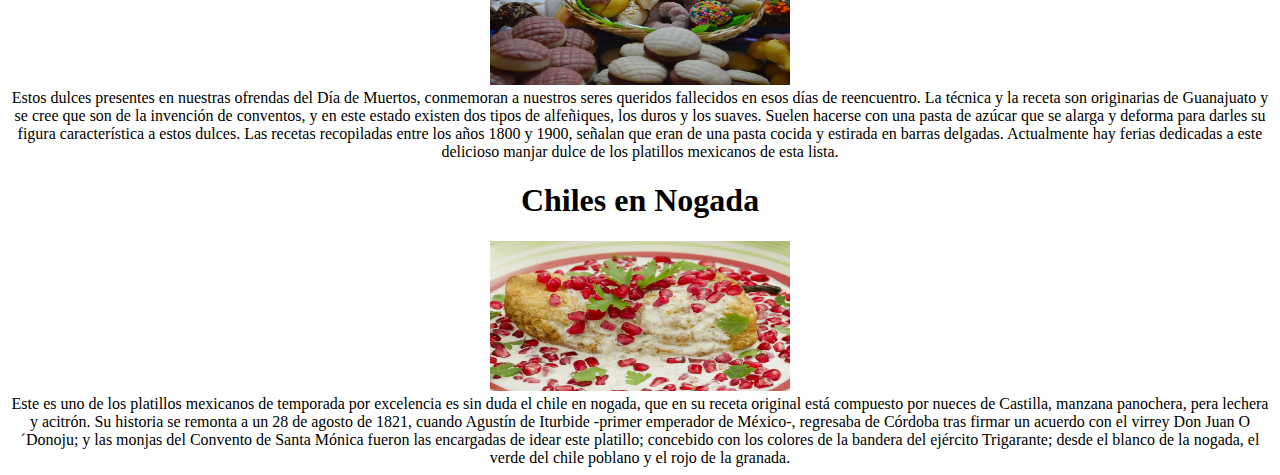
<file: servicios_nube/recetas.html>
<!DOCTYPE html>
<html lang="en">

<head>
    <meta charset="UTF-8">
    <meta name="viewport" content="width=device-width, initial-scale=1.0">
    <title>Recetas</title>
    <link rel="stylesheet" href="styles.css">
</head>

<body>
    <div class="titulo4">
        <h1>Recetas de la Comida Mexicana</h1>
        <h1>y su Origen</h1>
    </div>
    <div style="text-align:center">

        <div align="center">
            <h1>Platillos mexicanos con historia</h1>
            <p>Algunas de las delicias que disfrutamos a diario de nuestra icónica cocina mexicana tienen historias que
                se escapan debido a la inmediatez de nuestra rutina cotidiana. Por lo que a veces olvidamos las memorias
                que hay detrás de ellas y solo nos dedicamos a comer como una actividad automática. Se dice que la
                comida de los pueblos está vinculada a su cultura; pero ¿conocemos las historias detrás de estas
                preparaciones? Aquí la historia de algunos platillos mexicanos más emblemáticos del país.</p>

        </div>

        <div class="container">
            <div class="row">
              <div class="col-9"><h1>Chocolate</h1></div>
              <div class="col-4"><img src="img/com1.jpg" alt="" height="150px" width="300px"></div>
              <div class="col-6">Bebida de origen prehispánico hecha a base de cacao disuelto, en la época prehispánica se mezclaba con vainilla y flores; y los granos eran usados como moneda. Se tienen diversas teorías en cuanto al origen de la palabra pero la más representativa es la que menciona que proviene del náhuatl xococ «agrio», xocolia «agriar» y atl «agua». Los habitantes de la Nueva España, lo consumían con gran agrado y aunque en algún momento Bernardino Salazar -religioso franciscano- prohibió su consumo, el paladar de las personas superó al decreto. Es de sumo interés conocer que dulceros y farmacéuticos del sur de Francia seguían moliendo su chocolate en metates “a la aztéque”. Actualmente hay una gran variedad de preparaciones con chocolate.</div>
            </div>
          </div>

          <div class="container">
            <div class="row">
              <div class="col-9"><h1>Mole Poblano</h1></div>
              <div class="col-4"><img src="img/com2.jpg" alt="" height="150px" width="300px"></div>
              <div class="col-6">Del náhuatl molli, salsa o guiso, existe una gran variedad de moles en México; pero dentro de los más representativos está el mole poblano. Respecto a esta preparación se cuentan diversas historias sobre su origen, pero la más popular es la que cuenta de su creación por accidente, en un convento de Puebla. Se dice que fue el resultado de apuros de cocina e improvisaciones fortuitas; pero esta provisional combinación de ingredientes indígenas y españoles, crearon un platillo nacional por excelencia.</div>
            </div>
          </div>  

          <div class="container">
            <div class="row">
              <div class="col-9"><h1>Pozole</h1></div>
              <div class="col-4"><img src="img/com3.jpg" alt="" height="150px" width="300px"></div>
              <div class="col-6">Del náhuatl pozolli, que significa espuma, servido en el tradicional plato hondo pozolero, con alusiones de Bernardino de Sahagún -misionero franciscano-, tenía registros en los que describe que Moctezuma -emperador del Imperio Mexica- recibía un pozole durante los festejos en honor a Tonatiuh; aunque era preparado de manera distinta y se especula que era de carne humana. La forma actual de prepararse data entre los años 1700 y 1800, con recetas que fueron cambiando en distintas regiones del país respecto a su original.</div>
            </div>
          </div>  

          <div class="container">
            <div class="row">
              <div class="col-9"><h1>Tamales</h1></div>
              <div class="col-4"><img src="img/com4.jpg" alt="" height="150px" width="300px"></div>
              <div class="col-6">Del náhuatl tamalli, que significa envuelto; existen testimonios históricos de Bernardino de Sahagún, en su libro Historia General de las Cosas de la Nueva España, que hace referencia tanto a los tamales ceremoniales como a los de consumo diario. Existen tamales en toda Latinoamérica, pero en México es donde existe más variedad, incluso se comenta que los españoles después de la Conquista apreciaban estas preparaciones, que con el paso del tiempo fueron adaptándose a las diferentes regiones en México.</div>
            </div>
          </div>  

          <div class="container">
            <div class="row">
              <div class="col-9"><h1>Alfeñique</h1></div>
              <div class="col-4"><img src="img/com5.jpg" alt="" height="150px" width="300px"></div>
              <div class="col-6">Estos dulces presentes en nuestras ofrendas del Día de Muertos, conmemoran a nuestros seres queridos fallecidos en esos días de reencuentro. La técnica y la receta son originarias de Guanajuato y se cree que son de la invención de conventos, y en este estado existen dos tipos de alfeñiques, los duros y los suaves. Suelen hacerse con una pasta de azúcar que se alarga y deforma para darles su figura característica a estos dulces. Las recetas recopiladas entre los años 1800 y 1900, señalan que eran de una pasta cocida y estirada en barras delgadas. Actualmente hay ferias dedicadas a este delicioso manjar dulce de los platillos mexicanos de esta lista.</div>
            </div>
          </div>  

          <div class="container">
            <div class="row">
              <div class="col-9"><h1>Chiles en Nogada</h1></div>
              <div class="col-4"><img src="img/com6.jpg" alt="" height="150px" width="300px"></div>
              <div class="col-6">Este es uno de los platillos mexicanos de temporada por excelencia es sin duda el chile en nogada, que en su receta original está compuesto por nueces de Castilla, manzana panochera, pera lechera y acitrón. Su historia se remonta a un 28 de agosto de 1821, cuando Agustín de Iturbide -primer emperador de México-, regresaba de Córdoba tras firmar un acuerdo con el virrey Don Juan O´Donoju; y las monjas del Convento de Santa Mónica fueron las encargadas de idear este platillo; concebido con los colores de la bandera del ejército Trigarante; desde el blanco de la nogada, el verde del chile poblano y el rojo de la granada.</div>
            </div>
          </div>  

</body>

</html>
</file>
<file: servicios_nube/styles.css>
/*body{
    margin: 0;
    min-height: 100vh;
    background-image:url(cocina-mexicana.jpg) ;
    background-repeat: no-repeat ;
    background-size: cover;
    background-position: center;
}*/

.titulo{
    background: url(cocina-mexicana.jpg);
    background-position: center;
    background-repeat: no-repeat;
    background-size: cover;
    height: 130px;
    color: #FFF;
    text-align: center;
}

.titulo2{
    background: url(img/historia.jpg);
    background-position: center;
    background-repeat: no-repeat;
    background-size: cover;
    height: 130px;
    color: #000000;
    text-align: center;
}

.titulo3{
    background: url(img/libros.jpg);
    background-position: center;
    background-repeat: no-repeat;
    background-size: cover;
    height: 130px;
    color: #ff0000;
    text-align: center;
}

.titulo4{
    background: url(img/recetas.jpg);
    background-position: center;
    background-repeat: no-repeat;
    background-size: cover;
    height: 130px;
    color: #ffffff;
    text-align: center;
}

.btn1{
    margin-top: 35px;
    background: url(img/historia.jpg);
    background-position: center;
    background-repeat: no-repeat;
    background-size: cover;
    color: #000000;
    padding: 25px 250px;

}

.btn2{
    margin-top: 35px;
    background: url(img/libros.jpg);
    background-position: center;
    background-repeat: no-repeat;
    background-size: cover;
    color: #ff0000;
    padding: 25px 258px;

}

.btn3{
    margin-top: 35px;
    background: url(img/recetas.jpg);
    background-position: center;
    background-repeat: no-repeat;
    background-size: cover;
    color: #ffffff;
    padding: 25px 247px;

}
</file>
